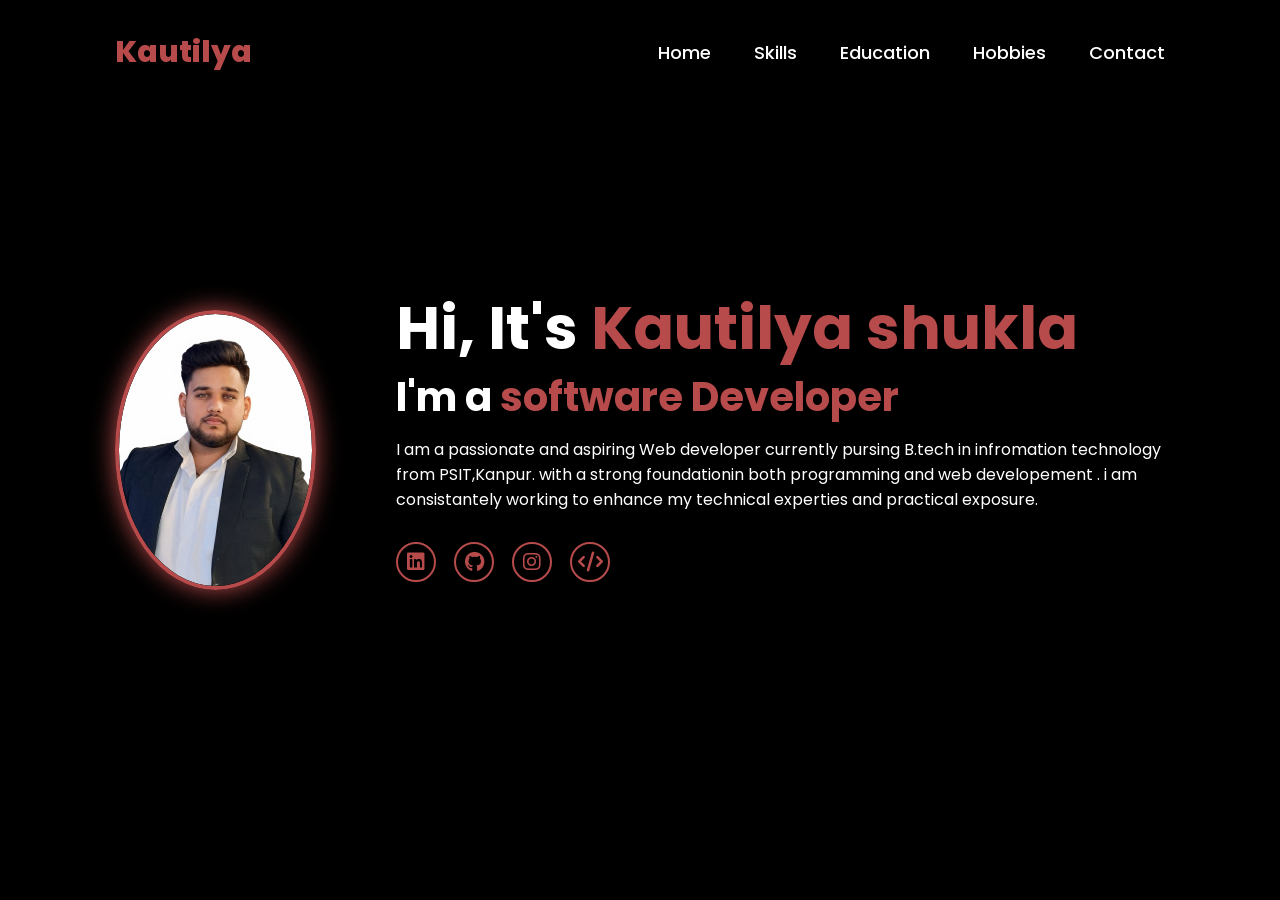
<file: index.html>
<!DOCTYPE html>
<html lang="en">

<head>
    <meta charset="UTF-8">
    <meta name="viewport" content="width=device-width, initial-scale=1.0">
    <link rel="stylesheet" href="https://cdnjs.cloudflare.com/ajax/libs/font-awesome/6.5.2/css/all.min.css">
    <link rel="stylesheet" href="style.css">

    <title>Portfolio Website</title>
</head>

<body>
    <header>
        <a href="#" class="logo">Kautilya</a>

        <nav>
            <a href="index.html"> Home</a>
            <a href="skills.html">Skills</a>
            <a href="education.html">Education</a>
            <a href="hobbie.html">Hobbies</a>
            <a href="contect.html">Contact</a>
        </nav>
    </header>
    <section class="home">
        <div class="home-img">
            <img src="main.jpg" alt="">
        </div>
        <div class="home-content">
            <h1>Hi, It's <span>Kautilya shukla</span></h1>
            <h3 class="typing-text">I'm a <span></span></h3>
            <p>I am a passionate and aspiring Web developer currently pursing B.tech in infromation technology from
                PSIT,Kanpur. with a strong foundationin both programming and web developement . i am consistantely
                working to enhance my technical experties and practical exposure.</p>
            <div class="social-icons">
                <a href="https://www.linkedin.com/in/kautilya-shukla-b68916308/"><i
                        class="fa-brands fa-linkedin"></i></a>
                <a href="https://github.com/kautilyaFSD15"><i class="fa-brands fa-github"></i></a>
                <a href="https://www.instagram.com/kautilya_pandit_15/?next=%2F"><i
                        class="fa-brands fa-instagram"></i></a>
                <a href="https://leetcode.com/u/FboVkRS5oa/"><i class="fa-solid fa-code"></i></a>
            </div>
        </div>
    </section>
</body>

</html>
</file>
<file: style.css>
@import url('https://fonts.googleapis.com/css2?family=Poppins:wght@100;200;300;400;500;600&display=swap');

* {
    margin: 0;
    padding: 0;
    box-sizing: border-box;
    text-decoration: none;
    border: none;
    outline: none;
    font-family: 'Poppins', sans-serif;
}

html {
    font-size: 62.5%;
}

body {
    width: 100%;
    height: 100vh;
    overflow-x: hidden;
    background-color: black;
    color: white;
}

header {
    margin-top: 20px;
    position: fixed;
    top: 0;
    left: 0;
    width: 100%;
    padding: 1rem 9%;
    background-color: transparent;
    filter: drop-shadow(10px);
    display: flex;
    justify-content: space-between;
    align-items: center;
    z-index: 100;
}

.logo {
    font-size: 3rem;
    color: #b74b4b;
    font-weight: 800;
    cursor: pointer;
    transition: 0.5s ease;
}

.logo:hover {
    transform: scale(1.1);
}

nav a {
    font-size: 1.8rem;
    color: white;
    margin-left: 4rem;
    font-weight: 500;
    transition: 0.3s ease;
    border-bottom: 3px solid transparent;
}

nav a:hover,
nav a.active {
    color: #b74b4b;
    border-bottom: 3px solid #b74b4b;
}

section {
    min-height: 100vh;
    padding: 5rem 9% 5rem;
}

.home {
    display: flex;
    justify-content: center;
    align-items: center;
    gap: 8rem;
    background-color: black;
}

.home .home-content h1 {
    font-size: 6rem;
    font-weight: 700;
    line-height: 1.3;
}

span {
    color: #b74b4b;
}

.home-content h3 {
    font-size: 4rem;
    margin-bottom: 1rem;
    font-weight: 700;
}

.home-content p {
    font-size: 1.6rem;
}
.home-img {
    width: 550px;
    height: 280px;
    border-radius: 60%;
    overflow: hidden;
    border: 4px solid #b74b4b;
    box-shadow: 0 0 25px #b74b4b;
    display: flex;
    justify-content: center;
    align-items: center;
}

.home-img img {
    width: 100%;
    height: 100%;
    object-fit: cover;   /* forces perfect circle crop */
    border-radius: 50%;
}



.home-img img:hover {
    font-size: 1.8rem;
    font-weight: 500;
}

.social-icons a {
    display: inline-flex;
    justify-content: center;
    align-items: center;
    width: 4rem;
    height: 4rem;
    background-color: transparent;
    border: 0.2rem solid #b74b4b;
    font-size: 2rem;
    border-radius: 50%;
    margin: 3rem 1.5rem 3rem 0;
    transition: 0.3s ease;
    color: #b74b4b;
}

.social-icons a:hover {
    color: black;
    transform: scale(1.3) translateY(-5px);
    background-color: #b74b4b;
    box-shadow: 0 0 25px #b74b4b;
}

.btn {
    display: inline-block;
    padding: 1rem 2.8rem;
    background-color: black;
    border-radius: 4rem;
    font-size: 1.6rem;
    color: #b74b4b;
    letter-spacing: 0.3rem;
    font-weight: 600;
    border: 2px solid #b74b4b;
    transition: 0.3s ease;
    cursor: pointer;
}

.btn:hover {
    transform: scale3d(1.03);
    background-color: #b74b4b;
    color: black;
    box-shadow: 0 0 25px #b74b4b;
}

.typing-text {
    font-size: 34px;
    font-weight: 600;
    min-width: 280px;
}

.typing-text span {
    position: relative;
}

.typing-text span::before {
    content: "software Developer";
    color: #b74b4b;
    animation: words 20s infinite;
}

.typing-text span::after {
    content: "";
    background-color: black;
    position: absolute;
    width: calc(100% + 8px);
    height: 100%;
    border-left: 3px solid black;
    right: -8;
    animation: cursor 0.6s infinite;
}

@keyframes cursor {
    to {
        border-left: 3px solid #b74b4b;
    }
}

@keyframes words {

    0%,
    20% {
        content: "Web Developer";
    }

}
</file>
